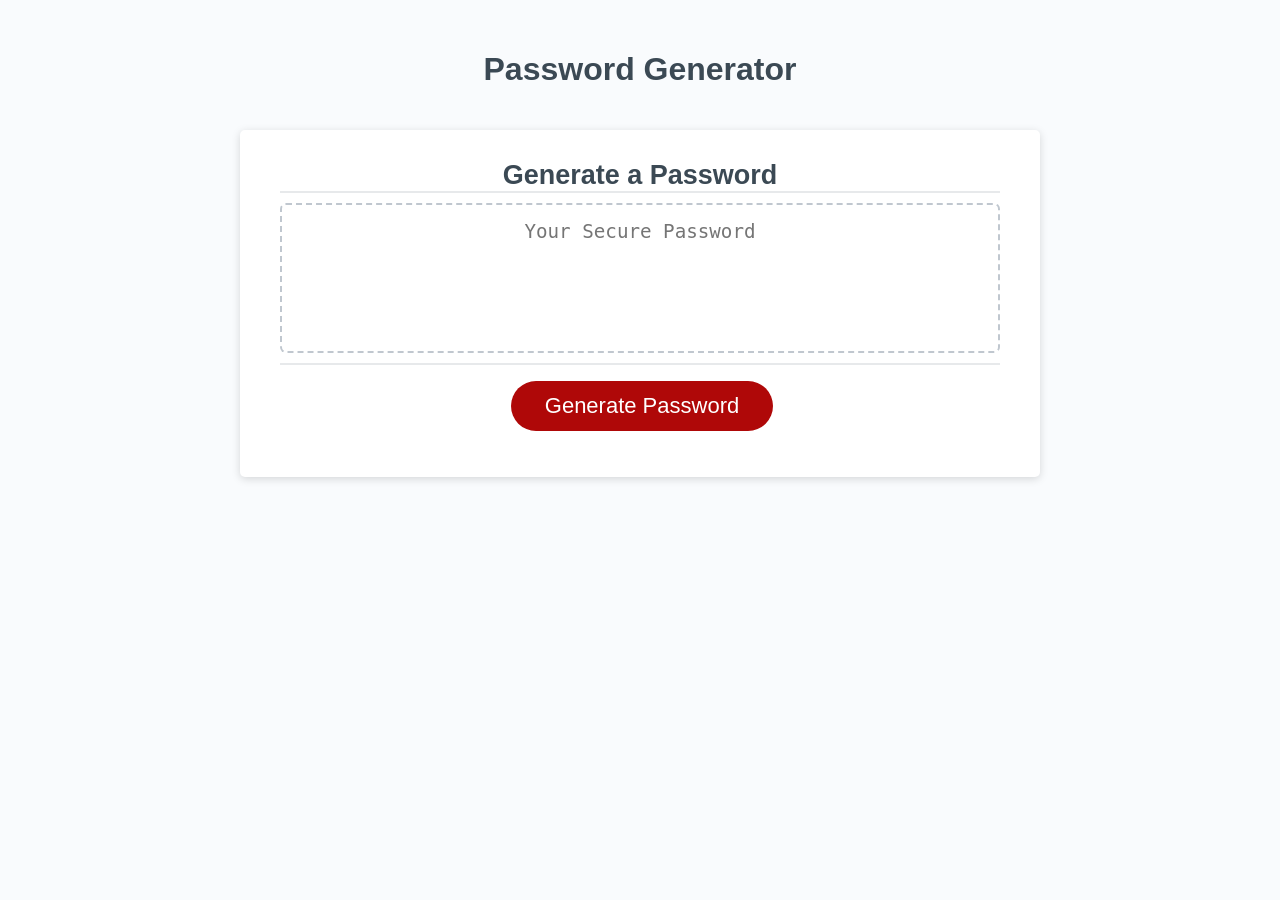
<file: index.html>
<!DOCTYPE html>
<html lang="en">
  <head>
    <meta charset="UTF-8" />
    <meta name="viewport" content="width=device-width, initial-scale=1.0" />
    <meta http-equiv="X-UA-Compatible" content="ie=edge" />
    <title>Password Generator</title>
    <link rel="stylesheet" href="style.css" />
  </head>
  <body>
    <div class="wrapper">
      <header>
        <h1>Password Generator</h1>
      </header>
      <div class="card">
        <div class="card-header">
          <h2 class="title">Generate a Password</h2>
        </div>
        <div class="card-body">
          <textarea
            readonly
            id="password"
            placeholder="Your Secure Password"
            aria-label="Generated Password"
          ></textarea>
        </div>
               
        <div class="card-footer">
           <button id="generatePassword" type="submit" class="btn">Generate Password</button>
        </div>
        
      </div>
    </div>
    <script src="script.js"></script>
  </body>
</html>
</file>
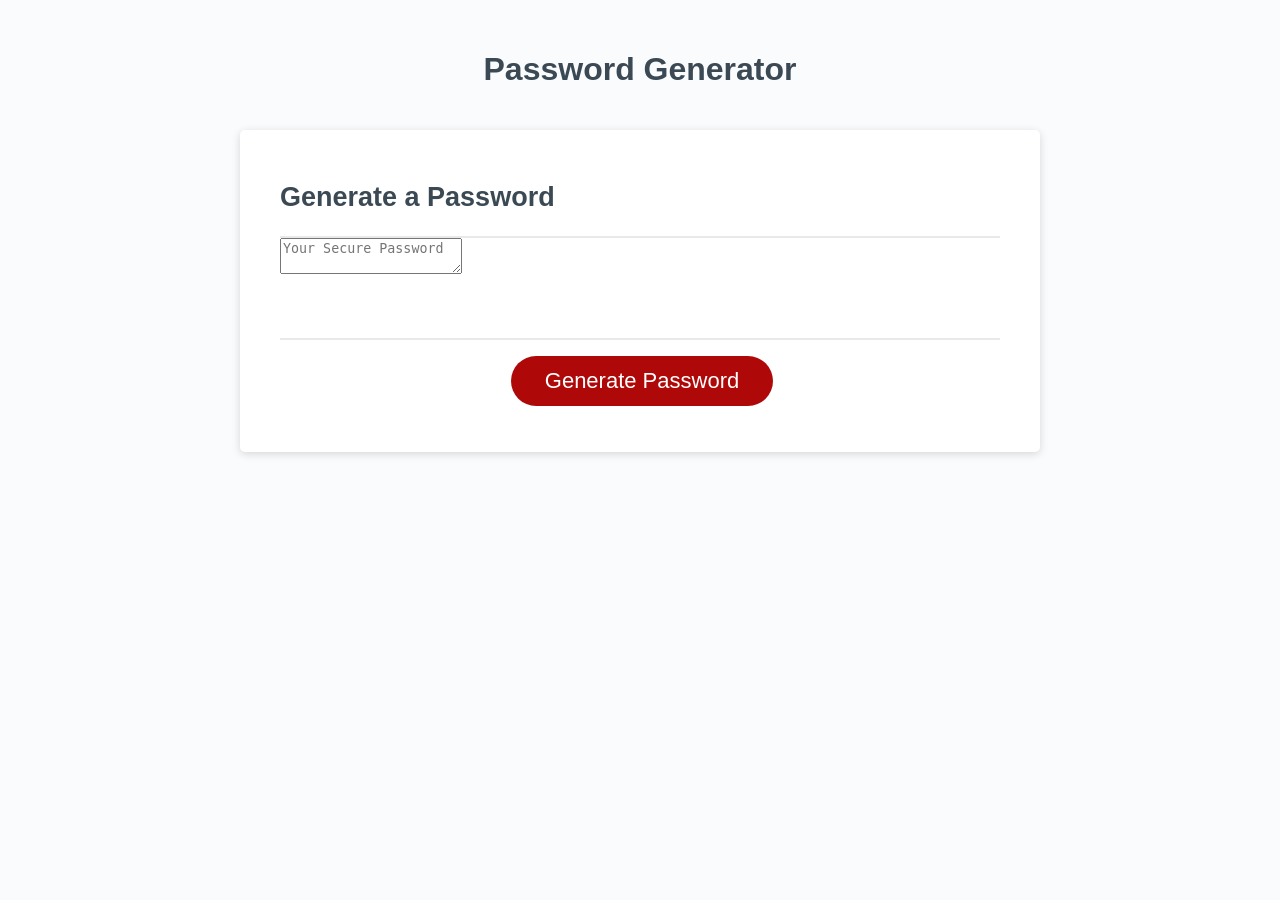
<file: original-provided.html>
<!DOCTYPE html>
<html lang="en">
  <head>
    <meta charset="UTF-8" />
    <meta name="viewport" content="width=device-width, initial-scale=1.0" />
    <meta http-equiv="X-UA-Compatible" content="ie=edge" />
    <title>Password Generator</title>
    <link rel="stylesheet" href="style.css" />
  </head>
  <body>
    <div class="wrapper">
      <header>
        <h1>Password Generator</h1>
      </header>
      <div class="card">
        <div class="card-header">
          <h2>Generate a Password</h2>
        </div>
        <div class="card-body">
          <textarea
            readonly
            id="passwordDisplay"
            placeholder="Your Secure Password"
            aria-label="Generated Password"
          ></textarea>
        </div>
        <div class="card-footer">
          <button id="generate" class="btn">Generate Password</button>
        </div>
      </div>
    </div>
    <script src="script.js"></script>
  </body>
</html>
</file>
<file: style.css>
*,
*::before,
*::after {
  box-sizing: border-box;
}

html,
body,
.wrapper {
  height: 100%;
  margin: 0;
  padding: 0;
  }

body {
  font-family: sans-serif;
  background-color: #f9fbfd;
}

.wrapper {
  padding-top: 30px;
  padding-left: 20px;
  padding-right: 20px;
  }

header {
  text-align: center;
  padding: 20px;
  padding-top: 0px;
  color: hsl(206, 17%, 28%);
}

.card {
  background-color: hsl(0, 0%, 100%);
  border-radius: 5px;
  border-width: 1px;
  box-shadow: rgba(0, 0, 0, 0.15) 0px 2px 8px 0px;
  color: hsl(206, 17%, 28%);
  font-size: 18px;
  margin: 0 auto;
  max-width: 800px;
  padding: 30px 40px;
  }

.card-header::after {
  content: " ";
  display: block;
  width: 100%;
  background: #e7e9eb;
  height: 2px;
}

.title {
  margin: 0;
  text-align: center;
}

.card-body {
  min-height: 100px;
 }

label {
  font-weight: bold;
}

.character-amount-container {
  display: flex;
  align-items: center;
}

.number-input {
  width: 3rem;
}

.form {
  display: grid;
  grid-template-columns: auto auto;
  row-gap: 0.5rem;
  column-gap: 10rem;
  justify-content: center;
  align-items: center;
}

.card-footer {
  text-align: center;
}

.card-footer::before {
  content: " ";
  display: block;
  width: 100%;
  background: #e7e9eb;
  height: 2px;
}

.card-footer::after {
  content: " ";
  display: block;
  clear: both;
}

.btn {
  border: none;
  background-color: hsl(360, 91%, 36%);
  border-radius: 25px;
  box-shadow: rgba(0, 0, 0, 0.1) 0px 1px 6px 0px rgba(0, 0, 0, 0.2) 0px 1px 1px
    0px;
  color: hsl(0, 0%, 100%);
  display: inline-block;
  font-size: 22px;
  line-height: 22px;
  margin: 16px 16px 16px 20px;
  padding: 14px 34px;
  text-align: center;
  cursor: pointer;
}

button[disabled] {
  cursor: default;
  background: #c0c7cf;
}

.float-right {
  float: right;
}

#password {
  -webkit-appearance: none;
  -moz-appearance: none;
  appearance: none;
  border: none;
  display: block;
  width: 100%;
  padding-top: 15px;
  padding-left: 15px;
  padding-right: 15px;
  padding-bottom: 85px;
  font-size: 1.2rem;
  text-align: center;
  margin-top: 10px;
  margin-bottom: 10px;
  border: 2px dashed #c0c7cf;
  border-radius: 6px;
  resize: none;
  overflow: hidden;
}

@media (max-width: 690px) {
  .btn {
    font-size: 1rem;
    margin: 16px 0px 0px 0px;
    padding: 10px 15px;
  }

  #password {
    font-size: 1rem;
  }
}

@media (max-width: 500px) {
  .btn {
    font-size: 0.8rem;
  }
}
</file>
